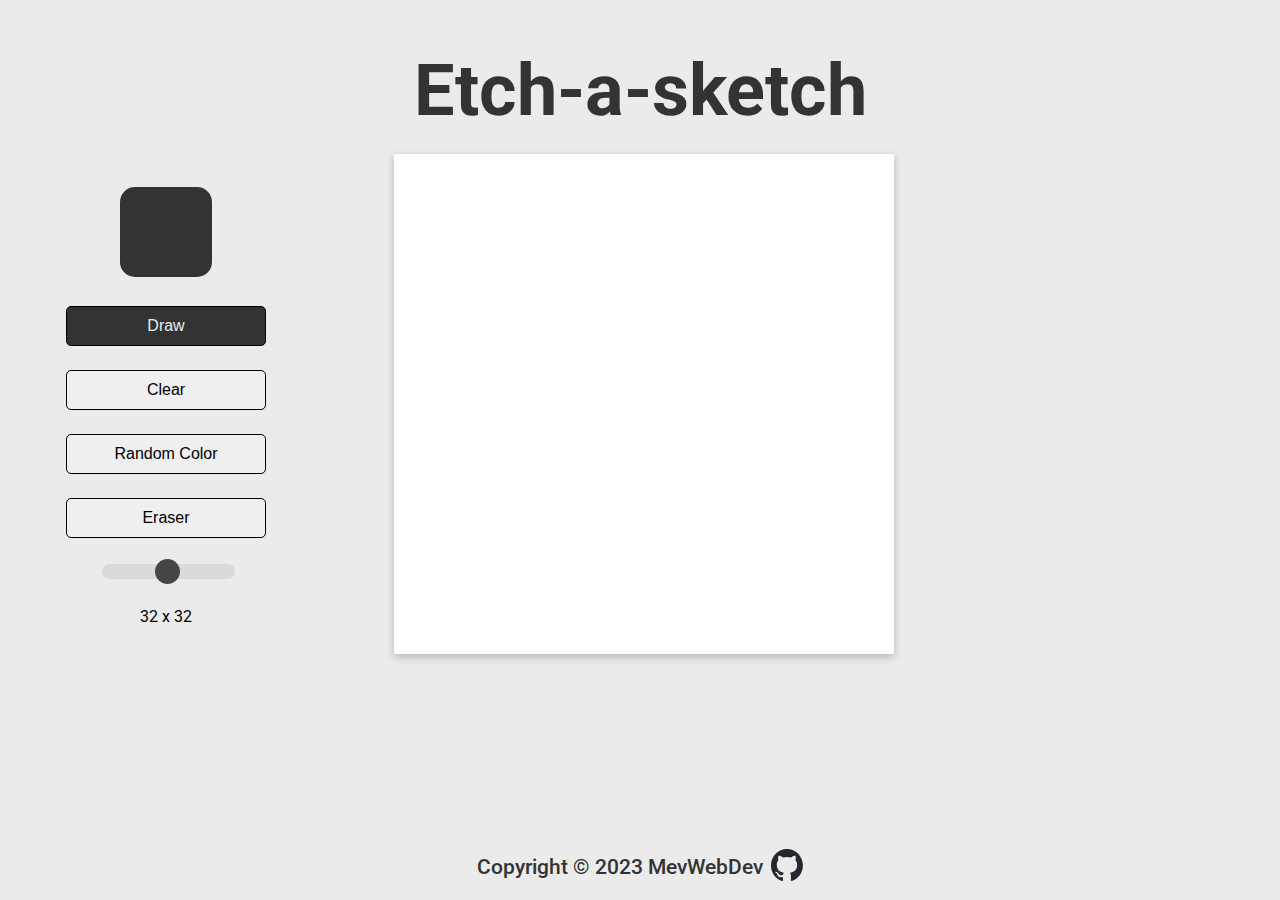
<file: index.html>
<!DOCTYPE html>
<html lang="en">
   <head>
      <meta charset="UTF-8">
      <meta name="viewport" content="width=device-width, initial-scale=1.0">
      <title>Etch-a-sketch</title>
      <link rel="stylesheet" href="style.css">
      <script defer src="script.js"></script>
      <link rel="icon" type="image/png" href="src/brush.png">
      <link href="https://fonts.googleapis.com/css2?family=Roboto:wght@400;700&amp;display=swap" rel="stylesheet">
   </head>
   <body draggable="false">
    
      <div id="header">Etch-a-sketch</div>
      <section class ='section'>
         <div id="settings">
            <input type="color" value ="#333333" id="color">
            <button id ="drawButton">Draw</button>
            <button id ="clearButton">Clear</button>
            <button id ="randomColor">Random Color</button>
            <button id="eraser">Eraser</button>
            <div class="sliderontainer">
               <input type="range" min="1" max="64" value="32" class="slider" id="myRange">
            </div>
            <div id="sliderValueFrame">32 x 32</div>
         </div>
         <div id="grid" draggable="false">
         </div>
      </section>
      <div id="footer">
        <p>Copyright © 2023 MevWebDev</p>
        <a href="https://github.com/MevWebDev" target="_blank"><img src="src/github-mark.svg" alt=""></img></a>
    </div>

   </body>
</html>
</file>
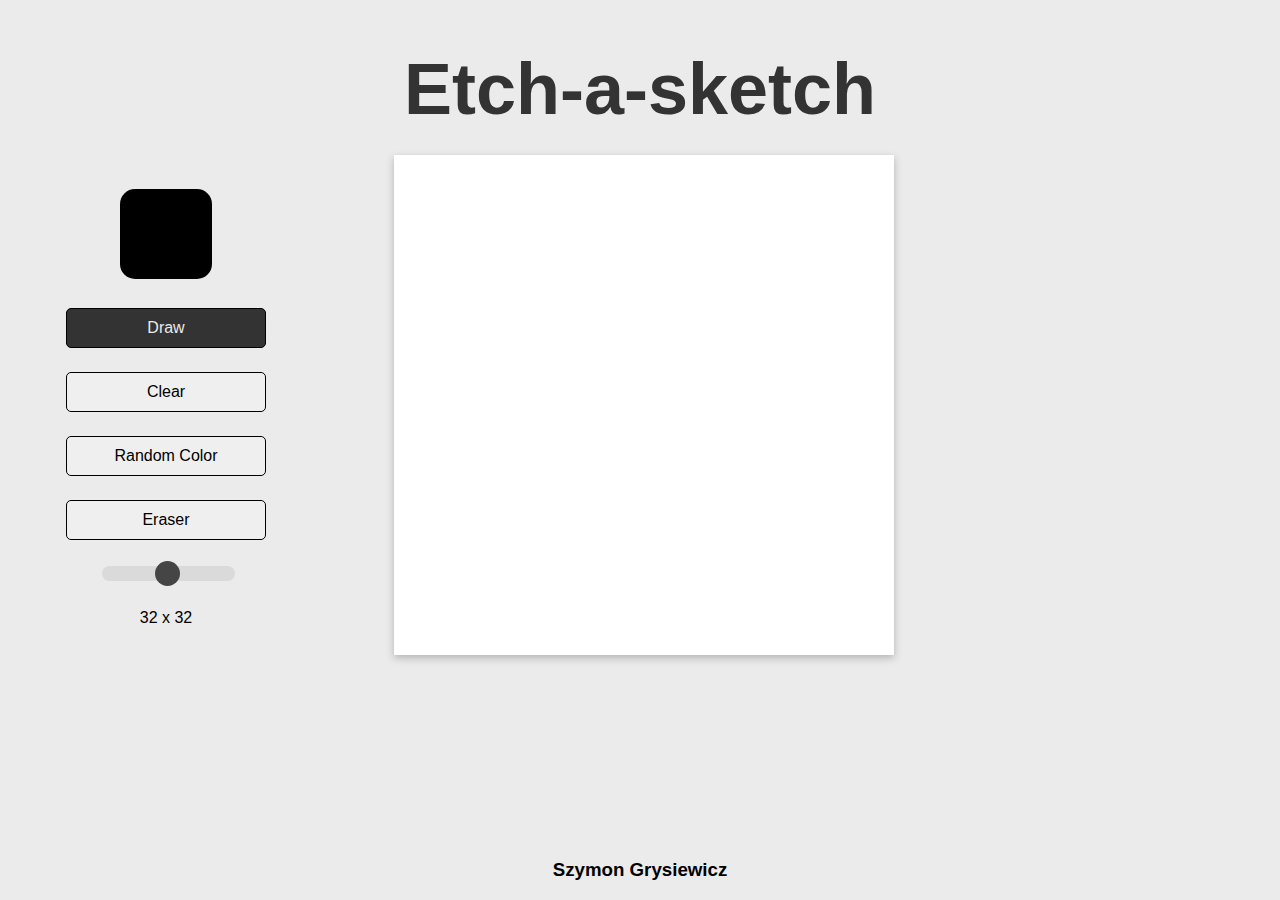
<file: etch-a-sketch.html>
<!DOCTYPE html>
<html lang="en">
<head>
    <meta charset="UTF-8">
    <meta name="viewport" content="width=device-width, initial-scale=1.0">
    <title>Document</title>
    <link rel="stylesheet" href="style.css">
    <script defer src="script.js"></script>

</head>
<body draggable="false">
    <div id="header">Etch-a-sketch</div>
    <section class ='section'>
        <div id="settings">
    <input type="color" id="color">
    <button id ="drawButton">Draw</button>
    <button id ="clearButton">Clear</button>
    <button id ="randomColor">Random Color</button>
    <button id="eraser">Eraser</button>
    <div class="sliderontainer">
        <input type="range" min="1" max="64" value="32" class="slider" id="myRange">
      </div>
    <div id="sliderValueFrame">32 x 32</div>
    
</div>
    
    <div id="grid" draggable="false">
        </div>
    
</section>
<h3>Szymon Grysiewicz</h3>
</body>
</html>
</file>
<file: style.css>
body{
  background-color: #ebebeb;
  margin: 0;
  padding: 0;
  font-family: Roboto, sans-serif;
  display: flex;
  justify-content: space-between;
  align-items: center;
  flex-direction: column;
  height: 100vh;
}

#header{
  font-weight: bolder;
  margin-top: 3rem;
  font-size:4.5rem;
  color:#333333;
}
#grid{
  display: grid;
  box-shadow: rgba(0, 0, 0, 0.24) 0px 3px 8px;
  width:500px;
  height:500px;
  background-color: white;
  margin-right:20rem; 

}
.section{
  display:flex;
  gap:8rem;
  justify-content: center;
  flex-shrink: 1;
  margin-bottom: 10rem;
  
}
#settings{

  display:flex;
  flex-direction: column;
  justify-content: center;
  align-items: center;
  gap:1.5rem;
  flex-shrink: 1;
}
.cell{
  
  
  user-select: none;
  -moz-user-select: none;
  -webkit-user-drag:none;
  -webkit-user-select: none;
  -ms-user-select: none;
  
  
}
button{
  padding:10px 20px;
  font-size:1rem;
  border-radius: 5px;
  border:0.5px solid black;
  transition: transform 0.1s ease-in-out;
  width:200px;
}
button:hover{
  transform: scale(1.05);
  

}


#myRange{
  -webkit-appearance: none;
  background-color:#d3d3d3 ;
  border-radius: 10px;
  color:black;
}
.slider {
  -webkit-appearance: none;
  width: 100%;
  height: 15px;
  border-radius: 5px;  
  background: #d3d3d3;
  outline: none;
  opacity: 0.7;
  -webkit-transition: .2s;
  transition: opacity .2s;
}

.slider::-webkit-slider-thumb {
  -webkit-appearance: none;
  appearance: none;
  width: 25px;
  height: 25px;
  border-radius: 50%; 
  background: black;
  cursor: pointer;
}

.slider::-moz-range-thumb {
  width: 25px;
  height: 25px;
  border-radius: 50%;
  background: black;
  cursor: pointer;
}
#color{
  
      -webkit-appearance: none;
      -moz-appearance: none;
      appearance: none;
      width: 100px;
      height: 100px;
      background-color: transparent;
      border: none;
      cursor: pointer;     
}
#color::-webkit-color-swatch {
  border-radius: 15px;
  border: none;
}
#color:-moz-color-swatch {
  border-radius: 15px;
  border: none;
}
#drawButton{
  color: #ebebeb;
  background-color: #333333;
}
#footer{
  display: flex;
  justify-content: center;
  align-items: center;
  gap: 0.5rem;
  font-size: 1.3rem;
  font-weight: 500;
  color:#333333;
  width:100%;
  margin:0;
  
}
#footer img{
  width:2rem;
  height:2rem;
  
}
#footer img:hover{
  animation: rotate 0.5s;
  
}
@keyframes rotate {
  0% {
    transform: rotate(0deg);
  }
  100% {
    transform: rotate(-360deg) scale(1.1);
  }
}
</file>
